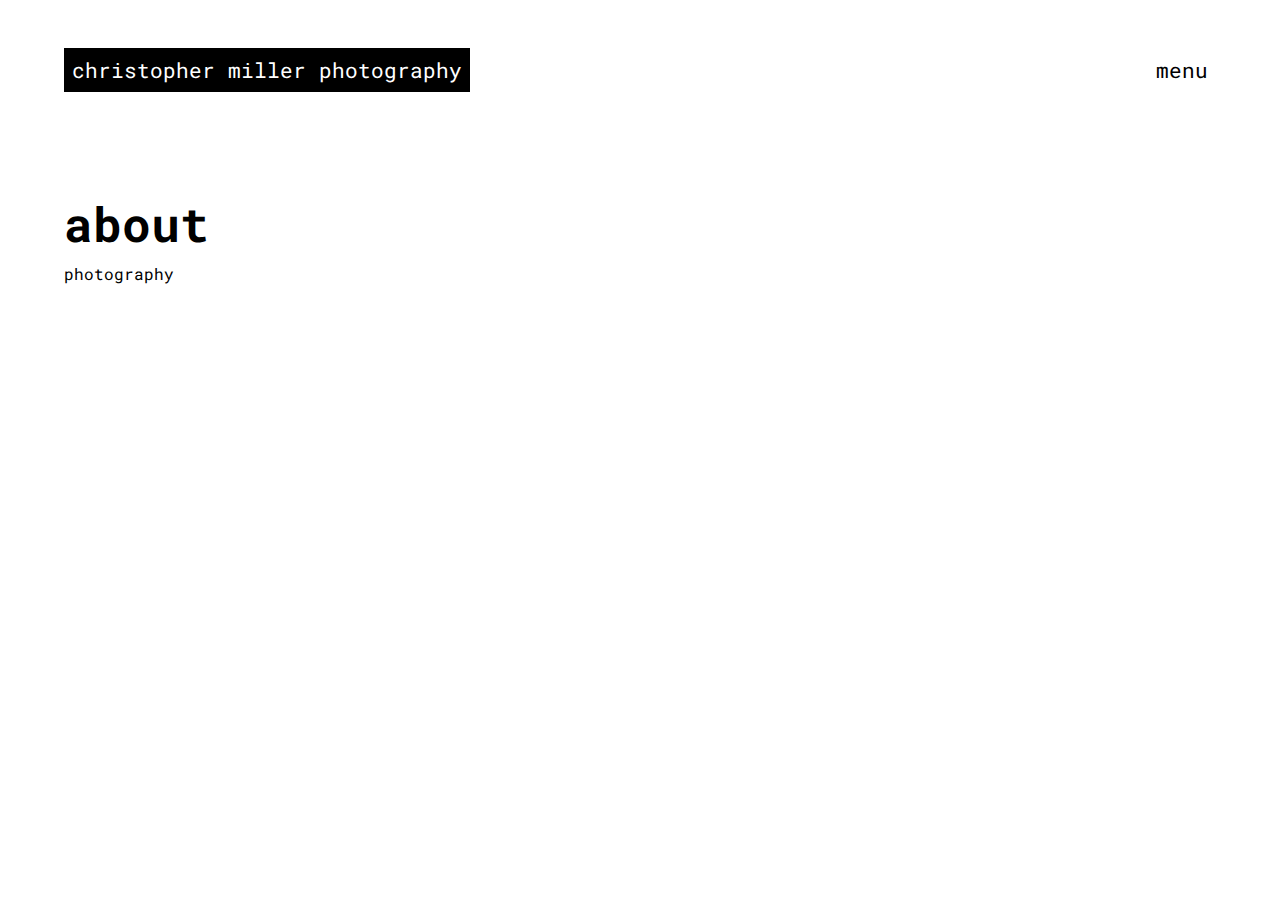
<file: about.html>
<!DOCTYPE html>
<html lang="en">
<head>
    <link rel="preconnect" href="https://fonts.googleapis.com">
    <link rel="preconnect" href="https://fonts.gstatic.com" crossorigin>
    <link href="https://fonts.googleapis.com/css2?family=Roboto+Mono:ital,wght@0,100..700;1,100..700&display=swap" rel="stylesheet">
    <meta charset="UTF-8">
    <meta name="viewport" content="width=device-width, initial-scale=1.0">
    <title>Christopher Miller Photography - About</title>
    <link href="/style.css" rel="stylesheet" type="text/css" />
</head>
<body>
    <nav>
        <ul>
            <div class="wrapper"><a href="/">christopher miller photography</a></div>
            <a id="menu_button">menu</a>
        </ul>
    </nav>
    <div class="menu hide" id="menu">
        <ul>
            <a href="/about">about</a>
            <a href="/contact">contact</a>
        </ul>
    </div>
    <main>
        <section class="about-section">
            <h1>about</h1>
            <p>photography </p>
        </section>
    </main>
    <script src="/script.js"></script>
</body>
</html>
</file>
<file: style.css>
#loading {
    z-index: 999;
    position: absolute;
    display: flex;
    top: 0;
    bottom: 0;
    left: 0;
    right: 0;
    align-items: center;
    justify-content: center;
    background-color: rgba(255,255,255,.8);
    font-size: 5vw;
    backdrop-filter: blur(10px);
}

.lds-ring {
    display: inline-block;
    position: relative;
    width: 80px;
    height: 80px;
}
.lds-ring div {
    box-sizing: border-box;
    display: block;
    position: absolute;
    width: 64px;
    height: 64px;
    margin: 8px;
    border: 8px solid #000;
    border-radius: 50%;
    animation: lds-ring 1.2s cubic-bezier(0.5, 0, 0.5, 1) infinite;
    border-color: #000 transparent transparent transparent;
}
.lds-ring div:nth-child(1) {
    animation-delay: -0.45s;
}
.lds-ring div:nth-child(2) {
    animation-delay: -0.3s;
}
.lds-ring div:nth-child(3) {
    animation-delay: -0.15s;
}
@keyframes lds-ring {
0% {
    transform: rotate(0deg);
}
100% {
    transform: rotate(360deg);
}
}

/**/


:root {
    --accent-color: black;
    --acent-color-2: red;
    --main-padding: 3rem 4rem 3rem 4rem;
    --mobile-padding: 3rem 1rem 3rem 1rem;
    --navbar-height: 136px;
}

.roboto-mono-1254 {
    font-family: "Roboto Mono", monospace;
    font-optical-sizing: auto;
    font-style: normal;
  }

*, *::before, *::after{
    margin: 0;
    padding: 0;
    box-sizing: border-box;
    -webkit-box-sizing: border-box;
    -moz-box-sizing: border-box;
    font-family: "Roboto Mono";
}

body{
    background-color: white;
}

h1{
    color: black;
    font-size: 3rem;
    margin: .5rem 0 .5rem 0;
}

p{
    color: black;
    font-size: 1rem;
    max-width: 30rem;
    text-transform: lowercase;
}

.menu{
    display: flex;
    flex-direction: column;
    align-items: flex-end;
    justify-content: flex-start;
    position: absolute;
    z-index: 7;
    background-color: white;
    height: auto;
    width: 100vw;
    overflow: hidden;
    padding: var(--main-padding);
    padding-top: 0px;
    top: var(--navbar-height);
    transition: top 0.5s ease-in-out;
}

.menu ul{
    display: flex;
    flex-direction: column;
    align-items: flex-end;
    justify-content: center;
    gap: 1.5rem;
    font-size: 1.3rem;
}

.menu ul a:hover{
    cursor: not-allowed;
}

.hide{
    top: 0px;
}

nav a{
    text-decoration: none;
    color: black;
    cursor: pointer;
    padding: .5rem;
}

nav a:first-child{
    background-color: black;
    color: white;
}

nav{
    padding: var(--main-padding);
    font-size: 1.3rem;
    display: block;
    z-index: 8;
    position: sticky;
    background-color: white;
    max-height: var(--navbar-height);
}

nav ul{
    display: flex;
    flex-direction: row;
    justify-content: space-between;
    align-items: center
}

.wrapper{
    margin: 0;
    line-height: 2.5rem;
}

/* Main Gallery Section */

.gallery{
    display: grid;
    width: 100vw;
    padding: var(--main-padding);
    padding-top: 0;
    grid-template-columns: repeat(3, minmax(0, 1fr));
    grid-auto-rows: 350px;;
    gap: 1rem;
    overflow-y: auto;
    background-color: white;
}

.gallery img{
    width: 100%;
    height: 100%;
    object-fit: cover;
    opacity: 1;
    transition: opacity .2s ease-in-out;
}

.gallery img:hover{
    cursor: pointer;
    opacity: .9;
}

.large-view{
    display: none;
    position: absolute;
    top: -100px;
    bottom: -100px;
    left: 0;
    right: 0;
    z-index: 9;
    background-color: white;
}

.large-image-info-container{
    display: flex;
    margin: auto;
    align-items: center;
    justify-content: center;
    flex-direction: column;
    max-width: calc(100% - 4rem);
    transition: max-width .5s ease-in-out;
}

.slide-buttons-container{
    display: flex;
    width: 100%;
    justify-content: center;
}

.slide-buttons-container span:hover{
    cursor: pointer;
    background-color: #ebebeb;
    transition: background-color 0.2s ease-in-out;
}

.slide-buttons-container span:not(#close) {
    flex: 1 0;
}

.slide-buttons-container span:first-child {
    text-align: left;
}

.slide-buttons-container span:last-child {
    text-align: right;
}

#close{
    flex: 1 0;
    text-align: center;
}

.large-image{
    display: block;
    margin: auto auto auto auto;
    max-height: calc(100vh - 6rem);
    max-width: 100%;
}
/**/

/*Album Gallery*/

.album-navigation{
    display: none;
    position: relative;
    height: 2.5rem;
    background-color: white;
    color: black;
    max-width: 100%;
    font-size: 1.3rem;
    justify-content: flex-start;
    align-items: center;
    padding: var(--main-padding);
    padding-top: 0;
    padding-bottom: 0;
}

#change-view{
    margin-right: 2rem;
}

#change-view:hover{
    cursor: pointer;
}

.album-thumbnail {
    display: flex;
    padding: 2rem;
    color: white;
    font-size: 2rem;
    font-weight: 900;
    align-items: flex-start;
    position: relative;
    box-shadow: 0px 0px 50px rgba(0, 0, 0, 0) inset;
    overflow: hidden;
    /*background-position-y: -60px;*/
    /*background-position-x: -20px;*/
    /*background-size: auto 150%;*/
    transition: font-size .5s ease-in-out, box-shadow .5s ease-in-out, background-size .5s ease-in-out;
}

.album-thumbnail:hover {
    /*background-size: auto 160%;*/
    cursor: pointer;
    box-shadow: 0px 0px 50px rgba(0, 0, 0, .3) inset;
    font-size: 2.4rem;
}

.album-thumbnail span{
    background-color: #00000073;
    padding: 0 .5rem 0 .5rem;
    backdrop-filter: blur(5px);
    z-index: 6;
}

.background-image-overlay {
    width: 100%;
    height: 100%;
    position: absolute;
    top: 0;
    left: 0;
    background-color: black;
    opacity: 0;
    transition: opacity .5s ease-in-out;
}

.album-thumbnail img{
    transform: scale(1);
    position: absolute;
    top: 0;
    left: 0;
    width: revert;
    min-width: 100%;
    transition: transform 0.5s cubic-bezier(.54,0,.45,1.01);
}

#album-nav-back{
    background-color: rgba(0, 0, 0, 0.134);
    padding: 0 .5rem .2rem .5rem;
    margin: .3rem 1rem .3rem 0;
    color: black;
}

#album-nav-back:hover{
    cursor: pointer;
    background-color: #000000b1;
    color: white;
}
/*body:has(.album-thumbnail:hover) .background-image-overlay {
    opacity: .1;
}*/

/**/


/*About Page*/

.about-section{
    padding: var(--main-padding);
}

/**/

@media only screen and (max-width: 1250px) {
    .gallery{
        grid-template-columns: repeat(2, minmax(0, 1fr));
    }
}

@media only screen and (max-width: 850px) {
    .gallery{
        padding: 0 2rem 3rem 2rem;
    }

    nav{
        padding: 3rem 2rem 3rem 2rem;
    }

    .menu{
        padding: 0rem 2rem 3rem 2rem;
    }

    .album-navigation{
        padding: 0 2rem 0 2rem;
    }
}

@media only screen and (max-width:700px) {
    .wrapper{
        background-color: black;
        width: min-content;
        padding: .5rem;
    }

    .wrapper a{
        padding: 0;
    }

    nav{
        padding: var(--mobile-padding);
        max-height: 232px; 
    }

    .menu{
        top: 232px;
        padding: 0 1rem 2rem 1rem
    }

    .hide{
        top: 0px;
    }

    .gallery{
        padding: var(--mobile-padding);
        padding-top: 0;
        grid-template-columns: repeat(1, minmax(0, 1fr));
        grid-auto-rows: auto;
    }

    .large-image-info-container{
        max-width: calc(100% - 2rem);
    }

    .album-navigation{
        padding: var(--mobile-padding);
        padding-top: 0;
        padding-bottom: 0;
    }
}
</file>
